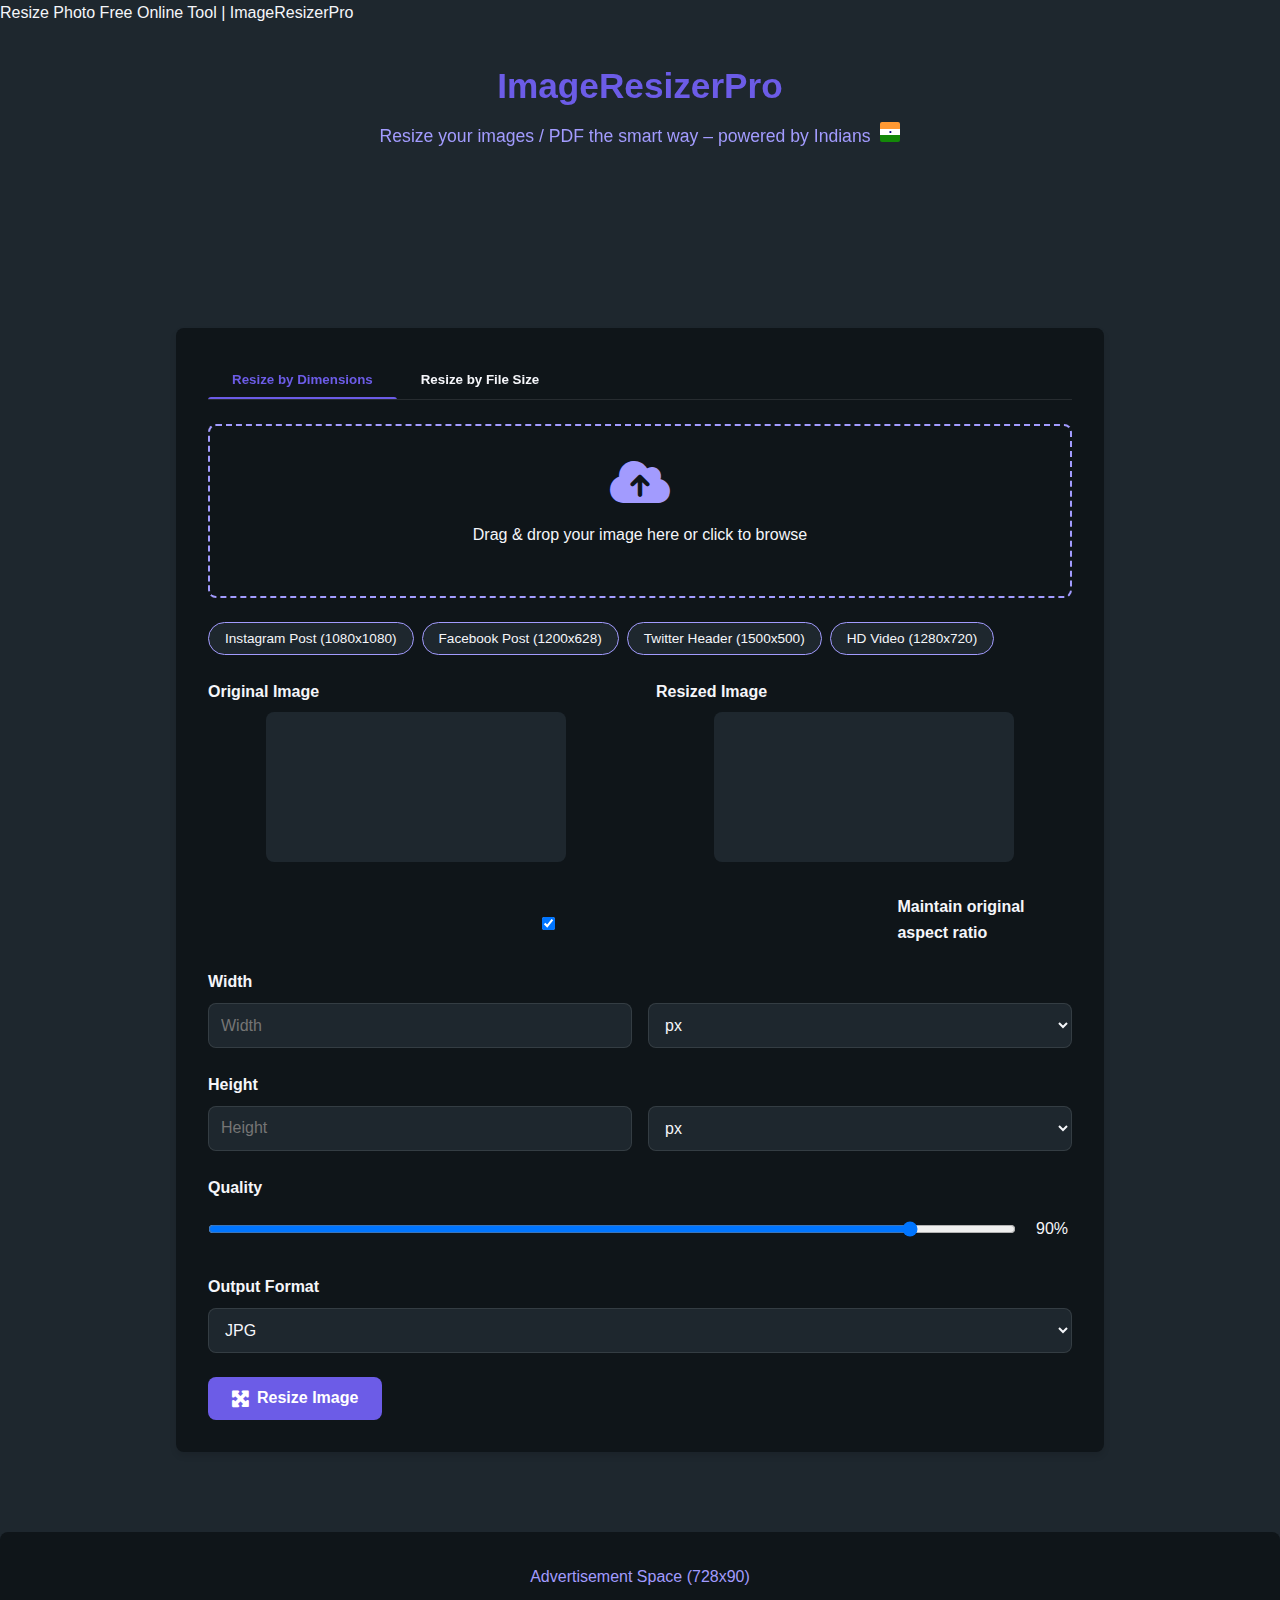
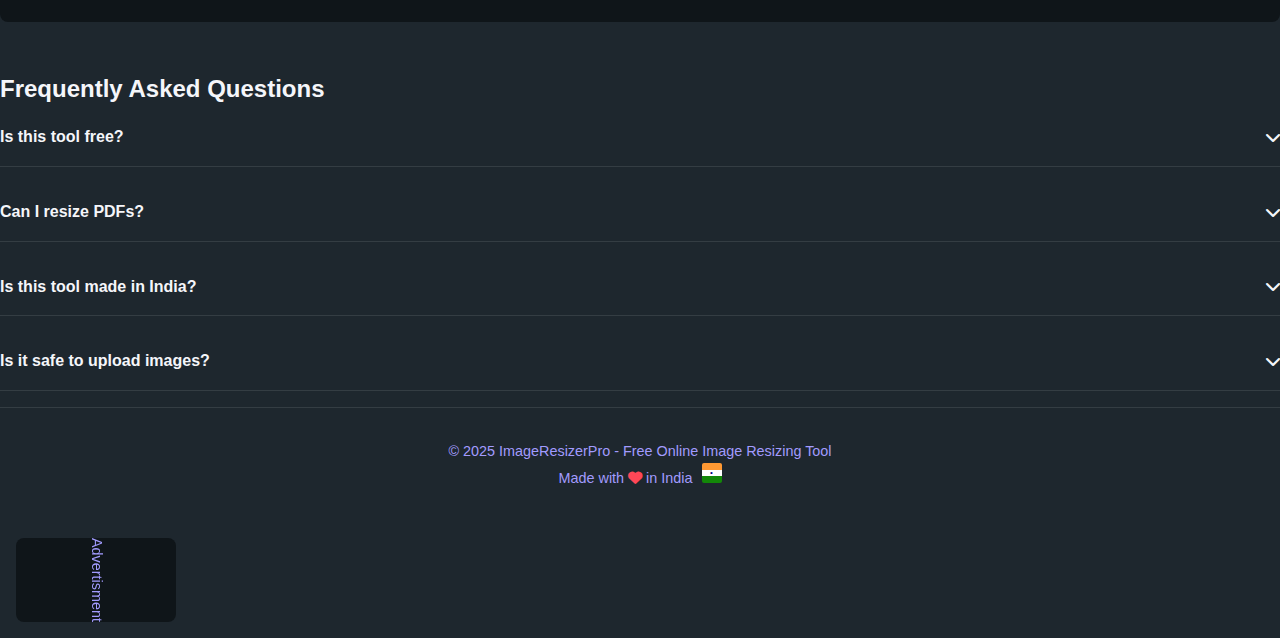
<file: index.html>
<!DOCTYPE html>
<html lang="en">
<head>
    <meta charset="UTF-8">
    <meta name="viewport" content="width=device-width, initial-scale=1.0"
    <title>Resize Photo Free Online Tool | ImageResizerPro</title>
    <meta name="description" content="Free online tool to resize images and photos. Adjust dimensions or file size, convert formats. No registration required. Made in India 🇮🇳">
    <meta name="keywords" content="resize image, photo resizer, image compressor, reduce image size, image converter, free online tool, Indian developers">
    <style>
        :root {
            --primary-color: #6c5ce7;
            --secondary-color: #a29bfe;
            --dark-bg: #1e272e;
            --darker-bg: #0f1519;
            --text-color: #f5f6fa;
            --accent-color: #fd9644;
            --success-color: #20bf6b;
            --warning-color: #fa8231;
            --border-radius: 8px;
            --box-shadow: 0 4px 6px rgba(0, 0, 0, 0.1);
        }
        
        * {
            margin: 0;
            padding: 0;
            box-sizing: border-box;
            font-family: 'Segoe UI', Tahoma, Geneva, Verdana, sans-serif;
        }
        
        body {
            background-color: var(--dark-bg);
            color: var(--text-color);
            line-height: 1.6;
            padding: 0;
            margin: 0;
            min-height: 100vh;
        }
        
        .container {
            display: grid;
            grid-template-columns: 160px minmax(300px, 1200px) 160px;
            grid-template-areas: 
                "left-ad header right-ad"
                "left-ad top-ad right-ad"
                "left-ad main right-ad"
                "left-ad footer right-ad";
        }
        
        header {
            grid-area: header;
            text-align: center;
            padding: 2rem 1rem;
            position: relative;
            z-index: 2;
        }
        
        .ad-top-container {
            grid-area: top-ad;
            height: 90px;
            margin: 0 auto 1rem;
        }
        
        .ad-top {
            width: 100%;
            height: 100%;
            background-color: var(--darker-bg);
            display: flex;
            align-items: center;
            justify-content: center;
            border-radius: var(--border-radius);
            color: var(--secondary-color);
            font-size: 0.9rem;
        }
        
        .ad-left, .ad-right {
            background-color: var(--darker-bg);
            width: 160px;
            margin: 1rem;
            display: flex;
            align-items: center;
            justify-content: center;
            border-radius: var(--border-radius);
            color: var(--secondary-color);
            writing-mode: vertical-rl;
            text-orientation: mixed;
            font-size: 0.9rem;
            position: sticky;
            top: 20px;
            height: fit-content;
        }
        
        .ad-left {
            grid-area: left-ad;
        }
        
        .ad-right {
            grid-area: right-ad;
        }
        
        main {
            grid-area: main;
            padding: 1rem;
        }
        
        footer {
            grid-area: footer;
            text-align: center;
            padding: 2rem 1rem;
            border-top: 1px solid rgba(255, 255, 255, 0.1);
            font-size: 0.9rem;
            color: var(--secondary-color);
        }
        
        h1 {
            color: var(--primary-color);
            margin-bottom: 0.5rem;
            font-size: 2.2rem;
        }
        
        .tagline {
            font-size: 1.1rem;
            color: var(--secondary-color);
            margin-bottom: 1.5rem;
        }
        
        .tool-container {
            background-color: var(--darker-bg);
            border-radius: var(--border-radius);
            padding: 2rem;
            box-shadow: var(--box-shadow);
            margin-bottom: 2rem;
        }
        
        .tabs {
            display: flex;
            margin-bottom: 1.5rem;
            border-bottom: 1px solid rgba(255, 255, 255, 0.1);
            overflow-x: auto;
            scrollbar-width: none;
        }
        
        .tabs::-webkit-scrollbar {
            display: none;
        }
        
        .tab {
            padding: 0.75rem 1.5rem;
            cursor: pointer;
            background-color: transparent;
            border: none;
            color: var(--text-color);
            font-weight: 600;
            position: relative;
            transition: all 0.3s ease;
            white-space: nowrap;
        }
        
        .tab.active {
            color: var(--primary-color);
        }
        
        .tab.active::after {
            content: '';
            position: absolute;
            bottom: -1px;
            left: 0;
            width: 100%;
            height: 3px;
            background-color: var(--primary-color);
            border-radius: 3px 3px 0 0;
        }
        
        .tab-content {
            display: none;
        }
        
        .tab-content.active {
            display: block;
        }
        
        .upload-area {
            border: 2px dashed var(--secondary-color);
            border-radius: var(--border-radius);
            padding: 2rem;
            text-align: center;
            margin-bottom: 1.5rem;
            cursor: pointer;
            transition: all 0.3s ease;
        }
        
        .upload-area.highlight {
            border-color: var(--primary-color);
            background-color: rgba(108, 92, 231, 0.1);
            transform: scale(1.01);
        }
        
        .upload-area i {
            font-size: 3rem;
            color: var(--secondary-color);
            margin-bottom: 1rem;
            display: block;
        }
        
        .preview-container {
            display: flex;
            flex-wrap: wrap;
            gap: 2rem;
            margin-bottom: 2rem;
        }
        
        .preview-box {
            flex: 1;
            min-width: 300px;
        }
        
        .preview-label {
            display: block;
            margin-bottom: 0.5rem;
            font-weight: 600;
        }
        
        canvas {
            max-width: 100%;
            height: auto;
            background-color: var(--dark-bg);
            border-radius: var(--border-radius);
            display: block;
            margin: 0 auto;
        }
        
        .form-group {
            margin-bottom: 1.5rem;
        }
        
        label {
            display: block;
            margin-bottom: 0.5rem;
            font-weight: 600;
        }
        
        input, select {
            width: 100%;
            padding: 0.75rem;
            border-radius: var(--border-radius);
            border: 1px solid rgba(255, 255, 255, 0.1);
            background-color: var(--dark-bg);
            color: var(--text-color);
            font-size: 1rem;
        }
        
        .dimensions-container {
            display: flex;
            gap: 1rem;
        }
        
        .dimensions-container .form-group {
            flex: 1;
        }
        
        .aspect-ratio-container {
            display: flex;
            align-items: center;
            margin-bottom: 1rem;
        }
        
        .aspect-ratio-checkbox {
            margin-right: 0.5rem;
        }
        
        .quality-container {
            display: flex;
            align-items: center;
            gap: 1rem;
        }
        
        .quality-slider {
            flex: 1;
        }
        
        .quality-value {
            min-width: 40px;
            text-align: center;
        }
        
        .btn {
            background-color: var(--primary-color);
            color: white;
            border: none;
            padding: 0.75rem 1.5rem;
            border-radius: var(--border-radius);
            cursor: pointer;
            font-weight: 600;
            font-size: 1rem;
            transition: all 0.3s ease;
            display: inline-flex;
            align-items: center;
            gap: 0.5rem;
        }
        
        .btn:hover {
            background-color: #5649c5;
            transform: translateY(-2px);
        }
        
        .btn i {
            font-size: 1.2rem;
        }
        
        .btn-download {
            background-color: var(--success-color);
            margin-top: 1rem;
            display: none;
        }
        
        .btn-download:hover {
            background-color: #1aa85a;
        }
        
        .badge {
            display: inline-block;
            padding: 0.25rem 0.5rem;
            background-color: var(--warning-color);
            color: white;
            border-radius: 4px;
            font-size: 0.75rem;
            font-weight: 600;
            margin-left: 0.5rem;
            vertical-align: middle;
        }
        
        .file-info {
            margin-top: 1rem;
            font-size: 0.9rem;
            color: var(--secondary-color);
        }
        
        .faq-section {
            margin-top: 3rem;
        }
        
        .faq-item {
            margin-bottom: 1rem;
            border-bottom: 1px solid rgba(255, 255, 255, 0.1);
        }
        
        .faq-question {
            padding: 1rem 0;
            cursor: pointer;
            font-weight: 600;
            display: flex;
            justify-content: space-between;
            align-items: center;
        }
        
        .faq-answer {
            padding-bottom: 1rem;
            display: none;
            color: var(--secondary-color);
        }
        
        .faq-answer.active {
            display: block;
        }
        
        .indian-flag {
            display: inline-block;
            width: 20px;
            height: 20px;
            background: linear-gradient(to bottom, #FF9933 33%, white 33%, white 66%, #138808 66%);
            border-radius: 2px;
            position: relative;
            margin-left: 5px;
        }
        
        .indian-flag::after {
            content: '•';
            position: absolute;
            top: 50%;
            left: 50%;
            transform: translate(-50%, -50%);
            color: #000080;
            font-size: 8px;
        }
        
        .preset-buttons {
            display: flex;
            flex-wrap: wrap;
            gap: 0.5rem;
            margin-bottom: 1.5rem;
        }
        
        .preset-btn {
            background-color: var(--dark-bg);
            border: 1px solid var(--secondary-color);
            color: var(--text-color);
            padding: 0.5rem 1rem;
            border-radius: 20px;
            cursor: pointer;
            font-size: 0.85rem;
            transition: all 0.2s ease;
        }
        
        .preset-btn:hover {
            background-color: var(--primary-color);
            border-color: var(--primary-color);
        }
        
        .ad-video-container {
            display: none;
            margin: 1.5rem 0;
            background-color: var(--darker-bg);
            border-radius: var(--border-radius);
            overflow: hidden;
            position: relative;
        }
        
        .ad-video-placeholder {
            width: 100%;
            height: 200px;
            background: linear-gradient(135deg, #434343 0%, #000000 100%);
            display: flex;
            flex-direction: column;
            align-items: center;
            justify-content: center;
            color: white;
        }
        
        .ad-video-placeholder i {
            font-size: 3rem;
            margin-bottom: 1rem;
            color: var(--primary-color);
        }
        
        .ad-skip-btn {
            position: absolute;
            bottom: 10px;
            right: 10px;
            background: rgba(0,0,0,0.7);
            color: white;
            border: none;
            padding: 0.5rem 1rem;
            border-radius: 20px;
            cursor: pointer;
            font-size: 0.8rem;
            transition: all 0.2s ease;
        }
        
        .ad-skip-btn:disabled {
            opacity: 0.7;
            cursor: not-allowed;
        }
        
        .ad-timer {
            position: absolute;
            bottom: 10px;
            left: 10px;
            color: white;
            font-size: 0.8rem;
        }
        
        .ad-sponsored {
            position: absolute;
            top: 10px;
            left: 10px;
            background: rgba(0,0,0,0.5);
            color: white;
            padding: 0.25rem 0.5rem;
            border-radius: 4px;
            font-size: 0.7rem;
        }
        
        @media (max-width: 992px) {
            .container {
                grid-template-columns: 100px minmax(300px, 1fr) 100px;
            }
            
            .ad-left, .ad-right {
                width: 100px;
                font-size: 0.8rem;
                writing-mode: horizontal-tb;
                text-orientation: upright;
                height: 250px;
                margin: 1rem 0.5rem;
                position: static;
            }
        }
        
        @media (max-width: 768px) {
            .container {
                grid-template-columns: 60px 1fr 60px;
            }
            
            .ad-left, .ad-right {
                width: 60px;
                font-size: 0.7rem;
                padding: 0.5rem;
                height: 200px;
            }
            
            .upload-area {
                padding: 1.5rem;
            }
            
            .tool-container {
                padding: 1.5rem;
            }
            
            .ad-video-placeholder {
                height: 150px;
            }
        }
        
        @media (max-width: 576px) {
            .container {
                grid-template-columns: 40px 1fr 40px;
            }
            
            .ad-left, .ad-right {
                width: 40px;
                font-size: 0.6rem;
                height: 150px;
            }
            
            .dimensions-container {
                flex-direction: column;
                gap: 1rem;
            }
            
            .preset-buttons {
                justify-content: center;
            }
            
            .ad-video-placeholder {
                height: 120px;
            }
        }
    </style>
    <link rel="stylesheet" href="https://cdnjs.cloudflare.com/ajax/libs/font-awesome/6.0.0-beta3/css/all.min.css">
</head>
<body>
    <div class="container">
        <div class="ad-left">
        <script type="text/javascript">
	atOptions = {
		'key' : '0aa8b2883c8fce9057161fbb721d1d4f',
		'format' : 'iframe',
		'height' : 300,
		'width' : 160,
		'params' : {}
	};
</script>
<script type="text/javascript" src="//www.highperformanceformat.com/0aa8b2883c8fce9057161fbb721d1d4f/invoke.js"></script>
</div>
        <header>
            <h1>ImageResizerPro</h1>
            <p class="tagline">Resize your images / PDF the smart way – powered by Indians <span class="indian-flag"></span></p>
        </header>
        
        <div class="ad-top-container">
            <script type="text/javascript">
	atOptions = {
		'key' : '7cf94486e4ecf6d0c81045ce6d30b01d',
		'format' : 'iframe',
		'height' : 60,
		'width' : 468,
		'params' : {}
	};
</script>
<script type="text/javascript" src="//www.highperformanceformat.com/7cf94486e4ecf6d0c81045ce6d30b01d/invoke.js"></script>
        </div>
        
        <main>
            <div class="tool-container">
                <div class="tabs">
                    <button class="tab active" data-tab="dimensions">Resize by Dimensions</button>
                    <button class="tab" data-tab="filesize">Resize by File Size</button>
                </div>
                
                <div class="tab-content active" id="dimensions">
                    <div class="upload-area" id="uploadAreaDimensions">
                        <i class="fas fa-cloud-upload-alt"></i>
                        <p>Drag & drop your image here or click to browse</p>
                        <p class="file-info" id="fileInfoDimensions"></p>
                    </div>
                    
                    <div class="preset-buttons">
                        <button class="preset-btn" data-width="1080" data-height="1080">Instagram Post (1080x1080)</button>
                        <button class="preset-btn" data-width="1200" data-height="628">Facebook Post (1200x628)</button>
                        <button class="preset-btn" data-width="1500" data-height="500">Twitter Header (1500x500)</button>
                        <button class="preset-btn" data-width="1280" data-height="720">HD Video (1280x720)</button>
                    </div>
                    
                    <div class="preview-container">
                        <div class="preview-box">
                            <span class="preview-label">Original Image</span>
                            <canvas id="originalCanvas"></canvas>
                        </div>
                        <div class="preview-box">
                            <span class="preview-label">Resized Image</span>
                            <canvas id="resizedCanvasDimensions"></canvas>
                        </div>
                    </div>
                    
                    <div class="aspect-ratio-container">
                        <input type="checkbox" id="lockAspectRatio" class="aspect-ratio-checkbox" checked>
                        <label for="lockAspectRatio">Maintain original aspect ratio</label>
                    </div>
                    
                    <div class="form-group">
                        <label for="width">Width</label>
                        <div class="dimensions-container">
                            <input type="number" id="width" placeholder="Width" min="1">
                            <select id="widthUnit">
                                <option value="px">px</option>
                                <option value="cm">cm</option>
                                <option value="mm">mm</option>
                                <option value="in">in</option>
                            </select>
                        </div>
                    </div>
                    
                    <div class="form-group">
                        <label for="height">Height</label>
                        <div class="dimensions-container">
                            <input type="number" id="height" placeholder="Height" min="1">
                            <select id="heightUnit">
                                <option value="px">px</option>
                                <option value="cm">cm</option>
                                <option value="mm">mm</option>
                                <option value="in">in</option>
                            </select>
                        </div>
                    </div>
                    
                    <div class="form-group">
                        <label for="qualityDimensions">Quality</label>
                        <div class="quality-container">
                            <input type="range" id="qualityDimensions" class="quality-slider" min="0.1" max="1" step="0.1" value="0.9">
                            <span id="qualityValueDimensions" class="quality-value">90%</span>
                        </div>
                    </div>
                    
                    <div class="form-group">
                        <label for="formatDimensions">Output Format</label>
                        <select id="formatDimensions">
                            <option value="jpg">JPG</option>
                            <option value="jpeg">JPEG</option>
                            <option value="png">PNG</option>
                            <option value="pdf">PDF <span class="badge">(Coming Soon)</span></option>
                        </select>
                    </div>
                    
                    <button class="btn" id="resizeBtnDimensions"><i class="fas fa-expand-arrows-alt"></i> Resize Image</button>
                    
                    <div class="ad-video-container" 
		  <script type="text/javascript">
	atOptions = {
		'key' : '5d120834528f816ae0581b74b95f4bbe',
		'format' : 'iframe',
		'height' : 250,
		'width' : 300,
		'params' : {}
	};
</script>
<script type="text/javascript" src="//www.highperformanceformat.com/5d120834528f816ae0581b74b95f4bbe/invoke.js"></script>
                        <div class="ad-timer">Ad: <span id="adTimerDimensions">10</span>s</div>
                        <button class="ad-skip-btn" id="skipAdDimensions" disabled>Skip in 10s</button>
                    </div>
                    
                    <button class="btn btn-download" id="downloadBtnDimensions"><i class="fas fa-download"></i> Download Resized Image</button>
                </div>
                
                <div class="tab-content" id="filesize">
                    <div class="upload-area" id="uploadAreaFilesize">
                        <i class="fas fa-cloud-upload-alt"></i>
                        <p>Drag & drop your image here or click to browse</p>
                        <p class="file-info" id="fileInfoFilesize"></p>
                    </div>
                    
                    <div class="preview-container">
                        <div class="preview-box">
                            <span class="preview-label">Original Image</span>
                            <canvas id="originalCanvasFilesize"></canvas>
                        </div>
                        <div class="preview-box">
                            <span class="preview-label">Resized Image</span>
                            <canvas id="resizedCanvasFilesize"></canvas>
                        </div>
                    </div>
                    
                    <div class="form-group">
                        <label for="targetSize">Target File Size</label>
                        <div class="dimensions-container">
                            <input type="number" id="targetSize" placeholder="Target size" min="1">
                            <select id="sizeUnit">
                                <option value="kb">KB</option>
                                <option value="mb">MB</option>
                            </select>
                        </div>
                    </div>
                    
                    <div class="form-group">
                        <label for="qualityFilesize">Quality</label>
                        <div class="quality-container">
                            <input type="range" id="qualityFilesize" class="quality-slider" min="0.1" max="1" step="0.1" value="0.9">
                            <span id="qualityValueFilesize" class="quality-value">90%</span>
                        </div>
                    </div>
                    
                    <div class="form-group">
                        <label for="formatFilesize">Output Format</label>
                        <select id="formatFilesize">
                            <option value="jpg">JPG</option>
                            <option value="jpeg">JPEG</option>
                            <option value="png">PNG</option>
                            <option value="pdf">PDF <span class="badge">(Coming Soon)</span></option>
                        </select>
                    </div>
                    
                    <button class="btn" id="resizeBtnFilesize"><i class="fas fa-weight-hanging"></i> Resize by File Size</button>
                    
                    <div class="ad-video-container" 
                        <script type="text/javascript">
	atOptions = {
		'key' : 'ad71187ac6a638326d4b87c4bf5cc116',
		'format' : 'iframe',
		'height' : 50,
		'width' : 320,
		'params' : {}
	};
</script>
<script type="text/javascript" src="//www.highperformanceformat.com/ad71187ac6a638326d4b87c4bf5cc116/invoke.js"></script>
                        </div>
                        <div class="ad-timer">Ad: <span id="adTimerFilesize">10</span>s</div>
                        <button class="ad-skip-btn" id="skipAdFilesize" disabled>Skip in 10s</button>
                    </div>
                    
                    <button class="btn btn-download" id="downloadBtnFilesize"><i class="fas fa-download"></i> Download Resized Image</button>
                </div>
            </div>
            
            <div class="ad-bottom" style="background-color: var(--darker-bg); height: 90px; margin: 2rem auto; display: flex; align-items: center; justify-content: center; border-radius: var(--border-radius); color: var(--secondary-color);">
                Advertisement Space (728x90)
                <script type="text/javascript">
	atOptions = {
		'key' : 'ff97b1fd215f4383a8bdb164d6c62f2f',
		'format' : 'iframe',
		'height' : 90,
		'width' : 728,
		'params' : {}
	};
</script>
<script type="text/javascript" src="//www.highperformanceformat.com/ff97b1fd215f4383a8bdb164d6c62f2f/invoke.js"></script>
            </div>
            
            <div class="faq-section">
                <h2>Frequently Asked Questions</h2>
                
                <div class="faq-item">
                    <div class="faq-question">
                        <span>Is this tool free?</span>
                        <i class="fas fa-chevron-down"></i>
                    </div>
                    <div class="faq-answer">
                        Yes, ImageResizerPro is completely free to use with no hidden charges. You can resize as many images as you want without any limitations.
                    </div>
                </div>
                
                <div class="faq-item">
                    <div class="faq-question">
                        <span>Can I resize PDFs?</span>
                        <i class="fas fa-chevron-down"></i>
                    </div>
                    <div class="faq-answer">
                        PDF resizing is coming soon! Currently, you can resize JPG, JPEG, and PNG images. Our team is working hard to add PDF support in the next update.
                    </div>
                </div>
                
                <div class="faq-item">
                    <div class="faq-question">
                        <span>Is this tool made in India?</span>
                        <i class="fas fa-chevron-down"></i>
                    </div>
                    <div class="faq-answer">
                        Yes! ImageResizerPro is proudly developed by Indian developers <span class="indian-flag"></span>. We're committed to providing high-quality free tools for everyone.
                    </div>
                </div>
                
                <div class="faq-item">
                    <div class="faq-question">
                        <span>Is it safe to upload images?</span>
                        <i class="fas fa-chevron-down"></i>
                    </div>
                    <div class="faq-answer">
                        Absolutely! All image processing happens in your browser. Your images are never uploaded to any server, ensuring complete privacy and security.
                    </div>
                </div>
            </div>
        </main>
        
        <footer>
            <p>© 2025 ImageResizerPro - Free Online Image Resizing Tool</p>
            <p>Made with <i class="fas fa-heart" style="color: #ff4757;"></i> in India <span class="indian-flag"></span></p>
        </footer>
        
        <div class="ad-right">Advertisment</div>
    </div>

    <script>
        document.addEventListener('DOMContentLoaded', function() {
            // Tab switching functionality
            const tabs = document.querySelectorAll('.tab');
            tabs.forEach(tab => {
                tab.addEventListener('click', function() {
                    const tabId = this.getAttribute('data-tab');
                    
                    // Remove active class from all tabs and contents
                    document.querySelectorAll('.tab').forEach(t => t.classList.remove('active'));
                    document.querySelectorAll('.tab-content').forEach(c => c.classList.remove('active'));
                    
                    // Add active class to current tab and content
                    this.classList.add('active');
                    document.getElementById(tabId).classList.add('active');
                });
            });
            
            // FAQ toggle functionality
            const faqQuestions = document.querySelectorAll('.faq-question');
            faqQuestions.forEach(question => {
                question.addEventListener('click', function() {
                    const answer = this.nextElementSibling;
                    answer.classList.toggle('active');
                    
                    const icon = this.querySelector('i');
                    if (answer.classList.contains('active')) {
                        icon.classList.remove('fa-chevron-down');
                        icon.classList.add('fa-chevron-up');
                    } else {
                        icon.classList.remove('fa-chevron-up');
                        icon.classList.add('fa-chevron-down');
                    }
                });
            });
            
            // Quality slider value display
            const qualityDimensionsSlider = document.getElementById('qualityDimensions');
            const qualityDimensionsValue = document.getElementById('qualityValueDimensions');
            qualityDimensionsSlider.addEventListener('input', function() {
                qualityDimensionsValue.textContent = `${Math.round(this.value * 100)}%`;
            });
            
            const qualityFilesizeSlider = document.getElementById('qualityFilesize');
            const qualityFilesizeValue = document.getElementById('qualityValueFilesize');
            qualityFilesizeSlider.addEventListener('input', function() {
                qualityFilesizeValue.textContent = `${Math.round(this.value * 100)}%`;
            });
            
            // Image upload and resizing functionality for Dimensions tab
            const uploadAreaDimensions = document.getElementById('uploadAreaDimensions');
            const originalCanvas = document.getElementById('originalCanvas');
            const resizedCanvasDimensions = document.getElementById('resizedCanvasDimensions');
            const fileInfoDimensions = document.getElementById('fileInfoDimensions');
            const resizeBtnDimensions = document.getElementById('resizeBtnDimensions');
            const downloadBtnDimensions = document.getElementById('downloadBtnDimensions');
            const formatDimensions = document.getElementById('formatDimensions');
            const widthInput = document.getElementById('width');
            const heightInput = document.getElementById('height');
            const lockAspectRatio = document.getElementById('lockAspectRatio');
            
            let originalImageDimensions = null;
            let resizedImageBlobDimensions = null;
            let originalAspectRatio = 1;
            
            // Image upload and resizing functionality for Filesize tab
            const uploadAreaFilesize = document.getElementById('uploadAreaFilesize');
            const originalCanvasFilesize = document.getElementById('originalCanvasFilesize');
            const resizedCanvasFilesize = document.getElementById('resizedCanvasFilesize');
            const fileInfoFilesize = document.getElementById('fileInfoFilesize');
            const resizeBtnFilesize = document.getElementById('resizeBtnFilesize');
            const downloadBtnFilesize = document.getElementById('downloadBtnFilesize');
            const formatFilesize = document.getElementById('formatFilesize');
            
            let originalImageFilesize = null;
            let resizedImageBlobFilesize = null;
            
            // Preset buttons functionality
            const presetButtons = document.querySelectorAll('.preset-btn');
            presetButtons.forEach(button => {
                button.addEventListener('click', function() {
                    const width = this.getAttribute('data-width');
                    const height = this.getAttribute('data-height');
                    
                    widthInput.value = width;
                    heightInput.value = height;
                    
                    // Trigger resize if image is already uploaded
                    if (originalImageDimensions) {
                        resizeImageByDimensions();
                    }
                });
            });
            
            // Aspect ratio locking
            widthInput.addEventListener('input', function() {
                if (lockAspectRatio.checked && originalImageDimensions) {
                    heightInput.value = Math.round(this.value / originalAspectRatio);
                }
            });
            
            heightInput.addEventListener('input', function() {
                if (lockAspectRatio.checked && originalImageDimensions) {
                    widthInput.value = Math.round(this.value * originalAspectRatio);
                }
            });
            
            // Common function to handle file upload
            function handleFileUpload(file, uploadArea, originalCanvas, fileInfo) {
                if (!file.type.match('image.*')) {
                    alert('Please upload an image file (JPG, JPEG, PNG)');
                    return null;
                }
                
                const reader = new FileReader();
                reader.onload = function(e) {
                    const img = new Image();
                    img.onload = function() {
                        // Display original image info
                        fileInfo.innerHTML = `
                            <strong>${file.name}</strong><br>
                            ${img.width} × ${img.height} px<br>
                            ${(file.size / 1024).toFixed(2)} KB
                        `;
                        
                        // Draw original image on canvas
                        const ctx = originalCanvas.getContext('2d');
                        originalCanvas.width = img.width;
                        originalCanvas.height = img.height;
                        ctx.drawImage(img, 0, 0, img.width, img.height);
                        
                        // Store the original image and aspect ratio
                        if (uploadArea === uploadAreaDimensions) {
                            originalImageDimensions = img;
                            originalAspectRatio = img.width / img.height;
                        } else {
                            originalImageFilesize = img;
                        }
                    };
                    img.src = e.target.result;
                };
                reader.readAsDataURL(file);
                
                return file;
            }
            
            // Set up drag and drop for Dimensions tab
            ['dragenter', 'dragover', 'dragleave', 'drop'].forEach(eventName => {
                uploadAreaDimensions.addEventListener(eventName, preventDefaults, false);
            });
            
            function preventDefaults(e) {
                e.preventDefault();
                e.stopPropagation();
            }
            
            ['dragenter', 'dragover'].forEach(eventName => {
                uploadAreaDimensions.addEventListener(eventName, highlightDimensions, false);
            });
            
            ['dragleave', 'drop'].forEach(eventName => {
                uploadAreaDimensions.addEventListener(eventName, unhighlightDimensions, false);
            });
            
            function highlightDimensions() {
                uploadAreaDimensions.classList.add('highlight');
            }
            
            function unhighlightDimensions() {
                uploadAreaDimensions.classList.remove('highlight');
            }
            
            uploadAreaDimensions.addEventListener('drop', function(e) {
                const dt = e.dataTransfer;
                const file = dt.files[0];
                if (file) {
                    handleFileUpload(file, uploadAreaDimensions, originalCanvas, fileInfoDimensions);
                }
            });
            
            uploadAreaDimensions.addEventListener('click', function() {
                const input = document.createElement('input');
                input.type = 'file';
                input.accept = 'image/*';
                input.onchange = function(e) {
                    if (e.target.files.length) {
                        handleFileUpload(e.target.files[0], uploadAreaDimensions, originalCanvas, fileInfoDimensions);
                    }
                };
                input.click();
            });
            
            // Set up drag and drop for Filesize tab
            ['dragenter', 'dragover', 'dragleave', 'drop'].forEach(eventName => {
                uploadAreaFilesize.addEventListener(eventName, preventDefaults, false);
            });
            
            ['dragenter', 'dragover'].forEach(eventName => {
                uploadAreaFilesize.addEventListener(eventName, highlightFilesize, false);
            });
            
            ['dragleave', 'drop'].forEach(eventName => {
                uploadAreaFilesize.addEventListener(eventName, unhighlightFilesize, false);
            });
            
            function highlightFilesize() {
                uploadAreaFilesize.classList.add('highlight');
            }
            
            function unhighlightFilesize() {
                uploadAreaFilesize.classList.remove('highlight');
            }
            
            uploadAreaFilesize.addEventListener('drop', function(e) {
                const dt = e.dataTransfer;
                const file = dt.files[0];
                if (file) {
                    handleFileUpload(file, uploadAreaFilesize, originalCanvasFilesize, fileInfoFilesize);
                }
            });
            
            uploadAreaFilesize.addEventListener('click', function() {
                const input = document.createElement('input');
                input.type = 'file';
                input.accept = 'image/*';
                input.onchange = function(e) {
                    if (e.target.files.length) {
                        handleFileUpload(e.target.files[0], uploadAreaFilesize, originalCanvasFilesize, fileInfoFilesize);
                    }
                };
                input.click();
            });
            
            // Video ad functionality
            function setupVideoAd(adContainer, timerElement, skipButton, downloadButton) {
                let timeLeft = 5;
                let timer;
                
                const updateTimer = () => {
                    timerElement.textContent = timeLeft;
                    skipButton.textContent = timeLeft > 0 ? `Skip in ${timeLeft}s` : "Skip Ad";
                    skipButton.disabled = timeLeft > 0;
                };
                
                const startAd = () => {
                    adContainer.style.display = 'block';
                    downloadButton.style.display = 'none';
                    timeLeft = 5;
                    updateTimer();
                    
                    timer = setInterval(() => {
                        timeLeft--;
                        updateTimer();
                        
                        if(timeLeft <= 0) {
                            clearInterval(timer);
                            downloadButton.style.display = 'inline-block';
                            adContainer.style.display = 'none';
                        }
                    }, 1000);
                };
                
                skipButton.addEventListener('click', () => {
                    if(timeLeft <= 0) {
                        clearInterval(timer);
                        downloadButton.style.display = 'inline-block';
                        adContainer.style.display = 'none';
                    }
                });
                
                return { startAd };
            }
            
            // Initialize ad systems
            const dimensionsAdSystem = setupVideoAd(
                document.getElementById('videoAdDimensions'),
                document.getElementById('adTimerDimensions'),
                document.getElementById('skipAdDimensions'),
                document.getElementById('downloadBtnDimensions')
            );
            
            const filesizeAdSystem = setupVideoAd(
                document.getElementById('videoAdFilesize'),
                document.getElementById('adTimerFilesize'),
                document.getElementById('skipAdFilesize'),
                document.getElementById('downloadBtnFilesize')
            );
            
            // Resize by Dimensions functionality
            function resizeImageByDimensions() {
                if (!originalImageDimensions) {
                    alert('Please upload an image first');
                    return;
                }
                
                const selectedFormat = formatDimensions.value;
                if (selectedFormat === 'pdf') {
                    alert('PDF feature coming soon!');
                    return;
                }
                
                const width = parseFloat(widthInput.value);
                const height = parseFloat(heightInput.value);
                const widthUnit = document.getElementById('widthUnit').value;
                const heightUnit = document.getElementById('heightUnit').value;
                const quality = parseFloat(qualityDimensionsSlider.value);
                
                if (!width && !height) {
                    alert('Please enter valid width or height values');
                    return;
                }
                
                // Convert units to pixels (simplified conversion)
                let widthPx = width;
                let heightPx = height;
                
                // DPI assumption for unit conversion
                const dpi = 96;
                
                if (widthUnit === 'cm') widthPx = width * dpi / 2.54;
                if (widthUnit === 'mm') widthPx = width * dpi / 25.4;
                if (widthUnit === 'in') widthPx = width * dpi;
                
                if (heightUnit === 'cm') heightPx = height * dpi / 2.54;
                if (heightUnit === 'mm') heightPx = height * dpi / 25.4;
                if (heightUnit === 'in') heightPx = height * dpi;
                
                // Maintain aspect ratio if one dimension is missing
                if (!width && heightPx) {
                    widthPx = (heightPx / originalImageDimensions.height) * originalImageDimensions.width;
                } else if (widthPx && !height) {
                    heightPx = (widthPx / originalImageDimensions.width) * originalImageDimensions.height;
                }
                
                // Resize the image
                const ctx = resizedCanvasDimensions.getContext('2d');
                resizedCanvasDimensions.width = widthPx;
                resizedCanvasDimensions.height = heightPx;
                ctx.drawImage(originalImageDimensions, 0, 0, widthPx, heightPx);
                
                // Convert to selected format
                resizedCanvasDimensions.toBlob(function(blob) {
                    resizedImageBlobDimensions = blob;
                    dimensionsAdSystem.startAd();
                }, `image/${selectedFormat}`, quality);
            }
            
            resizeBtnDimensions.addEventListener('click', resizeImageByDimensions);
            
            // Download resized image for Dimensions tab
            downloadBtnDimensions.addEventListener('click', function() {
                if (!resizedImageBlobDimensions) return;
                
                const url = URL.createObjectURL(resizedImageBlobDimensions);
                const a = document.createElement('a');
                a.href = url;
                a.download = `resized-image.${formatDimensions.value}`;
                document.body.appendChild(a);
                a.click();
                document.body.removeChild(a);
                URL.revokeObjectURL(url);
            });
            
            // Resize by Filesize functionality
            resizeBtnFilesize.addEventListener('click', function() {
                if (!originalImageFilesize) {
                    alert('Please upload an image first');
                    return;
                }
                
                const selectedFormat = formatFilesize.value;
                if (selectedFormat === 'pdf') {
                    alert('PDF feature coming soon!');
                    return;
                }
                
                alert('Resizing by file size and PDF compression is coming soon!');
                
                const quality = parseFloat(qualityFilesizeSlider.value);
                const ctx = resizedCanvasFilesize.getContext('2d');
                resizedCanvasFilesize.width = originalImageFilesize.width;
                resizedCanvasFilesize.height = originalImageFilesize.height;
                ctx.drawImage(originalImageFilesize, 0, 0, originalImageFilesize.width, originalImageFilesize.height);
                
                // Simulate creating a blob
                resizedCanvasFilesize.toBlob(function(blob) {
                    resizedImageBlobFilesize = blob;
                    filesizeAdSystem.startAd();
                }, `image/${selectedFormat}`, quality);
            });
            
            // Download resized image for Filesize tab
            downloadBtnFilesize.addEventListener('click', function() {
                if (!resizedImageBlobFilesize) return;
                
                const url = URL.createObjectURL(resizedImageBlobFilesize);
                const a = document.createElement('a');
                a.href = url;
                a.download = `resized-image.${formatFilesize.value}`;
                document.body.appendChild(a);
                a.click();
                document.body.removeChild(a);
                URL.revokeObjectURL(url);
            });
        });
    </script>
</body>
</html>
</file>
